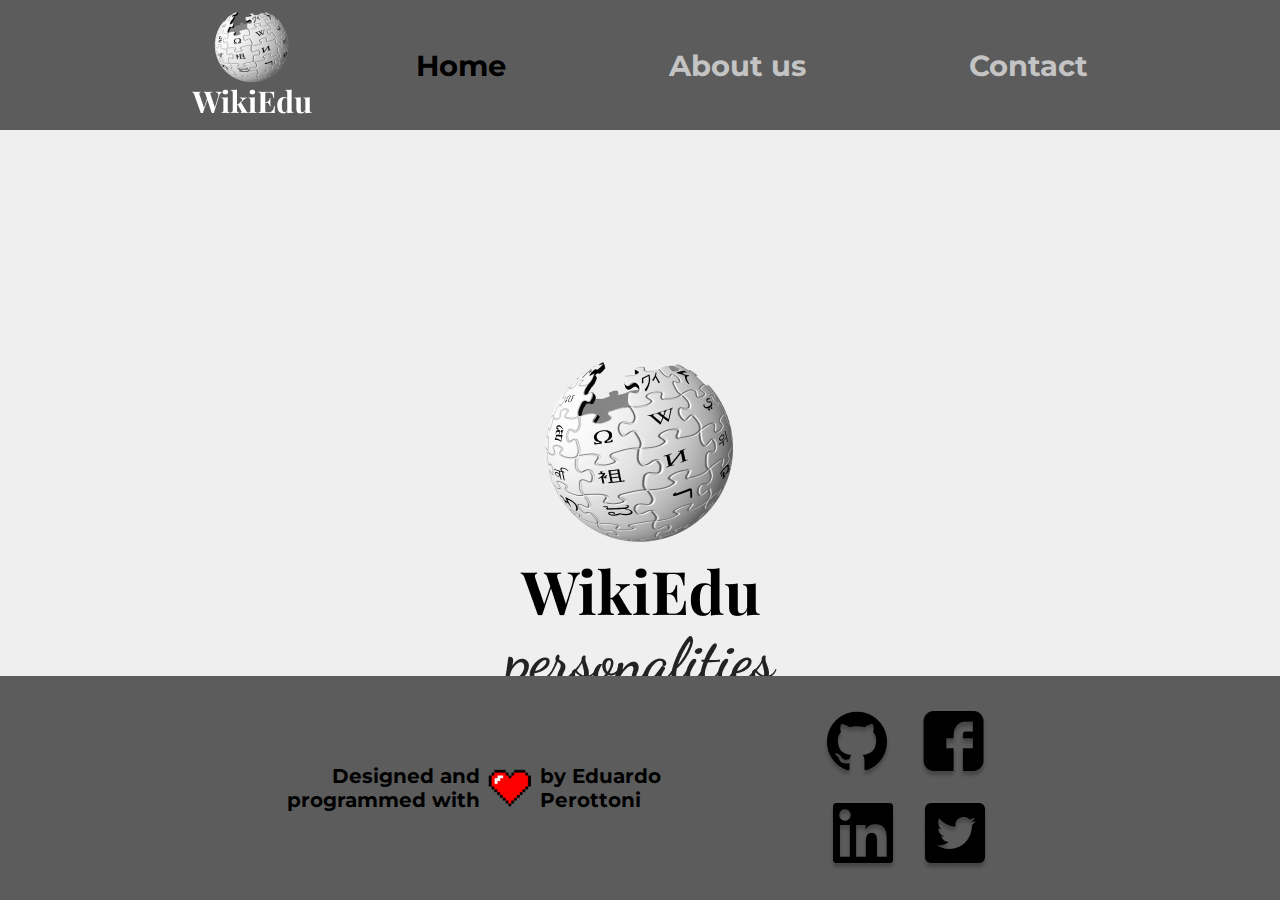
<file: index.html>
<!DOCTYPE html>
<html lang="en">
<head>
    <meta charset="UTF-8">
    <meta name="viewport" content="width=device-width, initial-scale=1.0">
    <title>Choose | wikiEdu</title>

    <link rel="icon" href="./img/wkp-logo.png">

    <link rel="stylesheet" href="./styles/style.css">
    <link rel="stylesheet" href="./styles/index.css">
</head>
<body>
    <header>
        <div class="container">
            <div class="logo-header">
                <a href=""><img src="./img/logo-white.png" alt="Logo wikiEdu"></a>
            </div>
            <ul class="menu-header">
                <li><a href="./index.html" id='home'>Home</a></li>
                <li><a href="">About us</a></li>
                <li><a href="./contact.html">Contact</a></li>
            </ul>
        </div>    
    </header>
    <section class='main'>
        <div class="container">
            <div class="logo-btn">
                <div class="complet-logo">
                    <img src="./img/logo-compl.png" alt="Logo wikiEdu" id='logo-main'>
                </div>
                <button class='btn-choose'> CHOOSE PERSONALITY</button>
            </div>
            <div class="people-list">
                <a href="./einstein.html">
                    <img src="./img/einstein.png" alt="Albert Einstein">
                    <p>Albert Einstein</p>
                </a>
                <a href="./curie.html">
                    <img src="./img/curie.png" alt="Marie Curie">
                    <p>Marie Curie</p>
                </a>    
                <a href="./hawking.html">
                    <img src="./img/hawking.png" alt="Stephen Hawking" width='200px'>
                    <p>Stephen Hawking</p>
                </a>    
            </div>
        </div>
    </section>
    <footer>
        <div class="container">
            <div class="footer-desc">
                <p id='ph1'>Designed and programmed with</p><img src="./img/heart.png" alt="Amor"><p id='ph2'>by Eduardo Perottoni</p>
            </div>
            <div class="social-ntw">
                <div class="git-face">
                    <a href="https://github.com/eduperottoni" target="_blank">
                        <img src="./img/github.png" alt="GitHub">
                    </a>
                    <a href="https://www.facebook.com/edu.perottoni" target="_blank">
                        <img src="./img/facebook.png" alt="Facebook">
                    </a>
                </div>   
                <div class="link-tt">
                    <a href="https://www.linkedin.com/in/eduardo-perottoni-6625871a3/" target="_blank">
                        <img src="./img/linkedln.png" alt="Linkedln">
                    </a>
                    <a href="https://twitter.com/edu_perottoni" target="_blank">
                        <img src="./img/twitter.png" alt="Twitter">
                    </a>
                </div>     
            </div>
        </div>
    </footer>
    <script src="./scripts/index.js" type="text/javascript"></script>
</body>
</html>
</file>
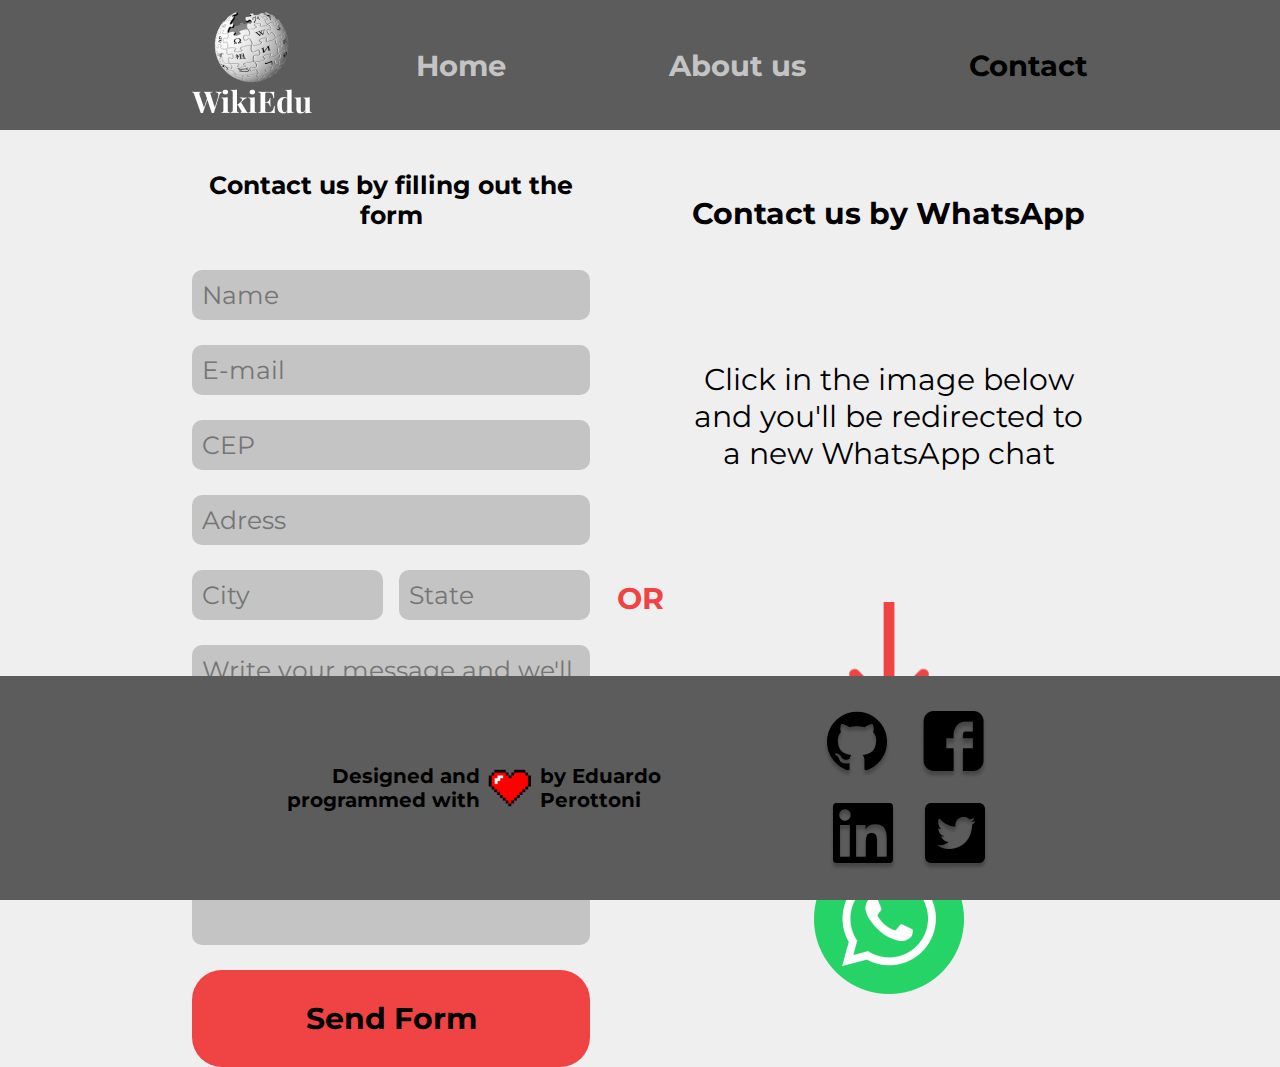
<file: contact.html>
<!DOCTYPE html>
<html lang="en">
<head>
    <meta charset="UTF-8">
    <meta name="viewport" content="width=device-width, initial-scale=1.0">
    <title>Contact | wikiEdu</title>

    <link rel="icon" href="./img/wkp-logo.png">

    <link rel="stylesheet" href="./styles/contact.css">
    <link rel="stylesheet" href="./styles/style.css">

</head>
<body>
    <header>
        <div class="container">
            <div class="logo-header">
                <a href=""><img src="./img/logo-white.png" alt="Logo wikiEdu"></a>
            </div>
            <ul class="menu-header">
                <li><a href="./index.html" id='home'>Home</a></li>
                <li><a href="">About us</a></li>
                <li><a href="./contact.html" id='contact'>Contact</a></li>
            </ul>
        </div>    
    </header>
    <section class="main">
        <div class="container">
            <article class='form'>
                <div id='form-desc'>
                    Contact us by filling out the form
                </div>
                <form action="">
                    <input type="text" placeholder="Name" id=name name=name required>
                    <input type="email" placeholder="E-mail" id=email name=email required>
                    <input type="text" placeholder="CEP" id='cep' name=cep required>
                    <input type="text" placeholder="Adress" id='adress' name='adress' required>
                    <div id ='city-state'>
                        <input type="text" placeholder="City" id="city" name='city' required>
                        <input type="text" placeholder="State" id="state" name='state' required>
                    </div>
                    <textarea name="message" id="message" placeholder="Write your message and we'll answer by your e-mail" required></textarea>
                    <button>Send Form</button>
                </form>
            </article>
            <span>OR</span>
            <article class='whatsapp'>
                <div id='contact-by-whats'>
                    <strong>Contact us by WhatsApp</strong>
                </div>
                <div class="desc">
                    Click in the image below and you'll be redirected to a new WhatsApp chat
                </div>
                <img src="./img/arrow.png" alt="Flecha" id='flecha'>
                <a href=""><img src="./img/whats.png" alt="WhatsApp" id='whats-logo'></a>
            </article>
        </div>
    </section>
    <footer>
        <div class="container">
            <div class="footer-desc">
                <p id='ph1'>Designed and programmed with</p><img src="./img/heart.png" alt="Amor"><p id='ph2'>by Eduardo Perottoni</p>
            </div>
            <div class="social-ntw">
                <div class="git-face">
                    <a href="https://github.com/eduperottoni" target="_blank">
                        <img src="./img/github.png" alt="GitHub">
                    </a>
                    <a href="https://www.facebook.com/edu.perottoni" target="_blank">
                        <img src="./img/facebook.png" alt="Facebook">
                    </a>
                </div>   
                <div class="link-tt">
                    <a href="https://www.linkedin.com/in/eduardo-perottoni-6625871a3/" target="_blank">
                        <img src="./img/linkedln.png" alt="Linkedln">
                    </a>
                    <a href="https://twitter.com/edu_perottoni" target="_blank">
                        <img src="./img/twitter.png" alt="Twitter">
                    </a>
                </div>     
            </div>
        </div>
    </footer>

    <script src="./scripts/contact.js" type="text/javascript"></script>
</body>
</html>
</file>
<file: styles/style.css>
@import url('https://fonts.googleapis.com/css2?family=Montserrat:wght@400;500;700&display=swap');

*{
    padding: 0;
    margin:0;
    box-sizing: border-box;
    font-family: 'Montserrat', sans-serif;
}

body, html{
    height: 100%;
    width: 100%;
}

body {
    background-color:#efefef;
}

/* CABEÇALHO */

header{
    width: 100%;
    height: 130px;
    background-color: #5c5c5C;

    transition:0.5s;
}

header .container{
    display: flex;

    height: 100%;
}

header .logo-header{
    flex:1;

    display: flex;
    justify-content: left;
    align-items: center;
}


header ul{
    flex:3;
    list-style-type: none;

    display:flex;
    justify-content: space-between;
    align-items: center;
}

header ul a {
    font-size:1.8rem; 
    font-weight: 700;
    text-decoration:none;
    color: #c4c4c4;

    transition: 0.5s;
}

header ul a:hover{
    color: #fff;
}

.container{
    width: 70%;
    min-width: 600px;
    max-width:1600px;
    height: auto;

    margin: 0 auto;
}

/*FOOTER*/
footer{
    width: 100%;
    background-color: #5c5c5C;
    position: absolute;
    bottom:0;
}

footer .container{
    display: flex;
    justify-content: center;
}

footer .container .footer-desc{
    flex:3;
    
    display: flex;
    align-items: center;
    justify-content: center;

}

footer .container .footer-desc p{
    font-size: 20px;
    font-weight: 700;
}

footer .container .footer-desc #ph1{
    text-align: right;
}

footer .container .footer-desc #ph2{
    text-align: left;
}

footer .container .footer-desc img{
    width: 50px;
    margin:5px;
}

footer .container .social-ntw{
    flex:2;

    display: flex;
    flex-direction: row;
    flex-wrap: wrap;

    justify-content: center;
    align-items: center;

    padding: 25px 0 15px 0;
}

footer .container .social-ntw a{
    text-decoration: none;
}

footer .container .social-ntw img{
    margin: 10px;
}

@media only screen and (max-width: 1100px){
    footer{
        position: initial;
    }
}
</file>
<file: styles/index.css>
header ul #home{
    color: #000;
}

/* ARTICLE PRINCIPAL */
.main .container{
    text-align:center;

    display: flex;
    flex-direction: row;

    margin-top: 200px;
}

.main .logo-btn{
    flex:3;

    display:flex;
    flex-direction:column;
    justify-content: end;
    align-items: center;

    padding:30px;
}

.main .logo-btn .complet-logo{
    display: flex;
    justify-content: center;
}

.main .logo-btn img{
    max-width: 440px;

    margin-bottom:50px;
}

.main .logo-btn button{
    width: 70%;
    min-width: 280px;
    max-width: 800px;
    height: auto;

    font-size: 30px;
    font-weight: 700;

    background-color: #f04444;
    border-radius:30px;
    border:none;

    padding:30px;

    transition:0.5s;

    outline:none;
}

.main .logo-btn button:hover{
    background-color: #c4c4c4;
}



/* Div com display none por padrão 
Quando o botão é clicado, ela fica com display flex */
.main .people-list{
    flex:2;

    display:none;
    flex-direction: column;
    align-items: left;
    justify-content: space-around;

    background-color: #c4c4c4;
    border-radius:25px;
    padding:30px;
}


.main .people-list a{
    display: flex;
    align-items: center;
    justify-content: right;

    padding: 15px;
    margin:10px;

    border-radius:30px;

    text-decoration: none;
}

.main .people-list a img{
    width: 110px;
    min-width:100px;

    margin-right:20px;
}

.main .people-list a p{
    color: #000;
    font-weight: 700;
    font-size: 30px;

    text-decoration: none;
}

.main .people-list a:hover{
    background-color: #e26b6b;
}

@media only screen and (max-width:1100px){
    .main .container{
        flex-direction: column;

        margin-bottom: 50px;
    }
}
</file>
<file: styles/contact.css>
header ul #contact{
    color: #000;
}

.main .container{
    display: flex;
    flex-direction: row;
}

.main .form{
    flex: 5;
}

.main .form #form-desc{
    font-size: 25px;
    font-weight: 700;
    text-align: center;
    margin: 40px 0 40px;
}

.main form{
    display: flex;
    flex-direction:column;
    align-items: center;
}

.main form input{
    outline:none;
    
    width: 100%;
    height: 50px;
    padding: 10px;

    margin-bottom: 25px;

    font-size: 25px;
    border-radius: 10px;
    border: none;
    background-color: #c4c4c4;
    color:#000;

}

.main form textarea{
    min-width: 100%;
    min-height: 300px;
    resize: none;

    outline: none;

    padding:10px;
    margin-bottom: 25px;

    font-size:25px;
    border-radius: 10px;
    border: none;
    background-color: #c4c4c4;
    color:#000;
    
}

.main form #city-state{
    display: flex;
    flex-direction: row;
    justify-content: space-between;
}

.main form #city-state input{
    width: 48%;
}

.main form button{
    width: 100%;
    min-width: 280px;
    max-width: 800px;
    height: auto;

    font-size: 30px;
    font-weight: 700;

    background-color: #f04444;
    border-radius:30px;
    border:none;

    padding:30px;

    transition:0.5s;

    outline:none;
}

.main form button:hover{
    background-color: #c4c4c4;
}

.main span{
    flex:1;

    display: flex;
    align-items: center;
    justify-content: center;

    color: #f04444;
    font-size: 30px;
    font-weight: 700;
    padding:10px
}

.main .whatsapp{
    flex:5;

    display: flex;
    flex-direction:column;
    justify-content: space-around;
    align-items: center;

    text-align: center;
    font-size: 30px;
}

.main .whatsapp #whats-logo{
    width: 150px;
}

.main .whatsapp #flecha{
    width: 80px;
}

@media only screen and (max-width:1100px){
    .main .container{
        flex-direction: column;
    }

    .main{
        margin-bottom:50px;
    }
}
</file>
